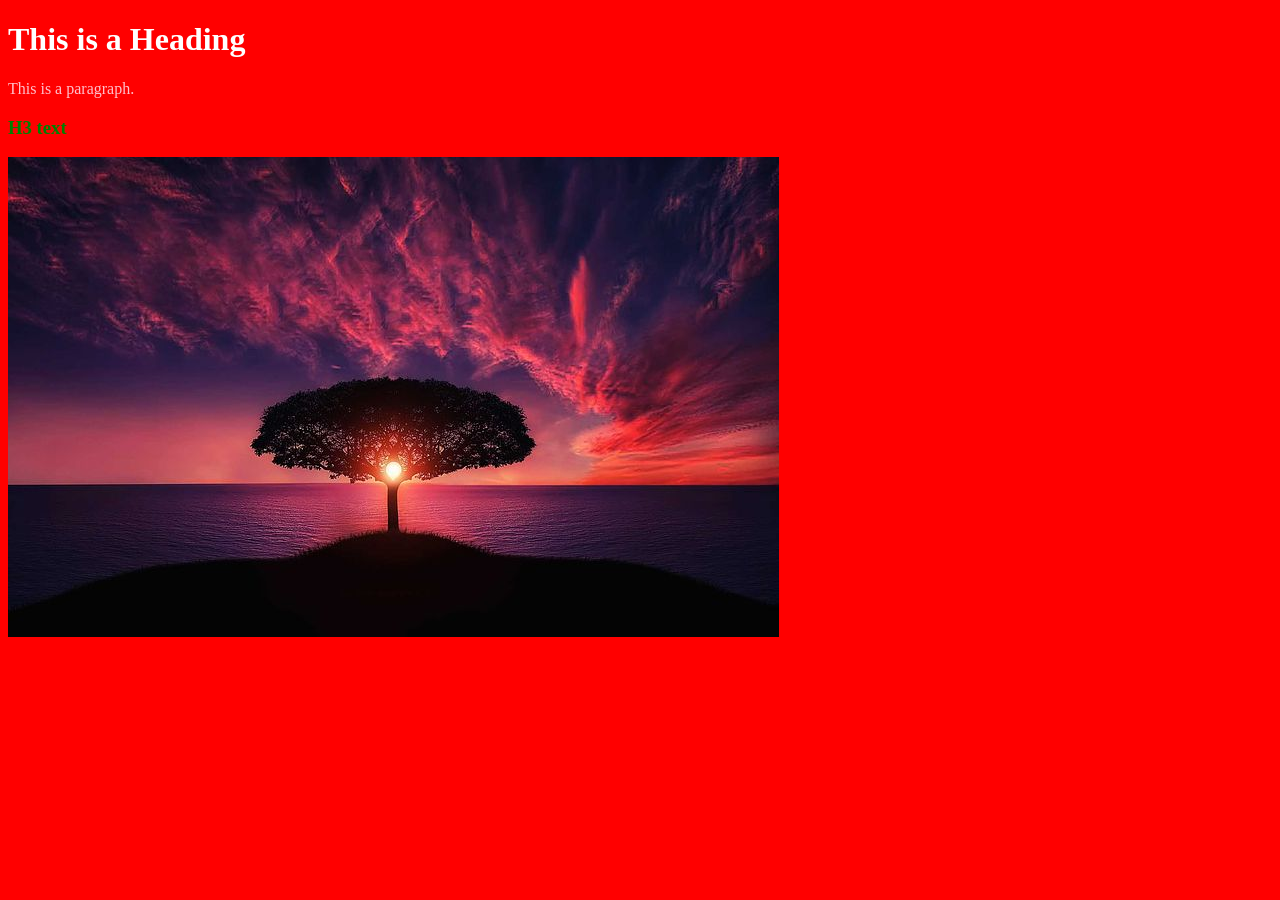
<file: html/index.html>
<!DOCTYPE html>
	<html>
	<head>
		<title>index</title>
		<link rel="stylesheet" type="text/css" href="style.css">
		<style type="text/css">
			p{
				color: pink;
			}
		</style>
	</head>

	<body style="background-color:red ">

		<h1 style="color: white">This is a Heading</h1>
		<p>This is a paragraph.</p>
		<h3>H3 text</h3>

	<img src="image.jpg" alt="Image">

	</body>
</html>
</file>
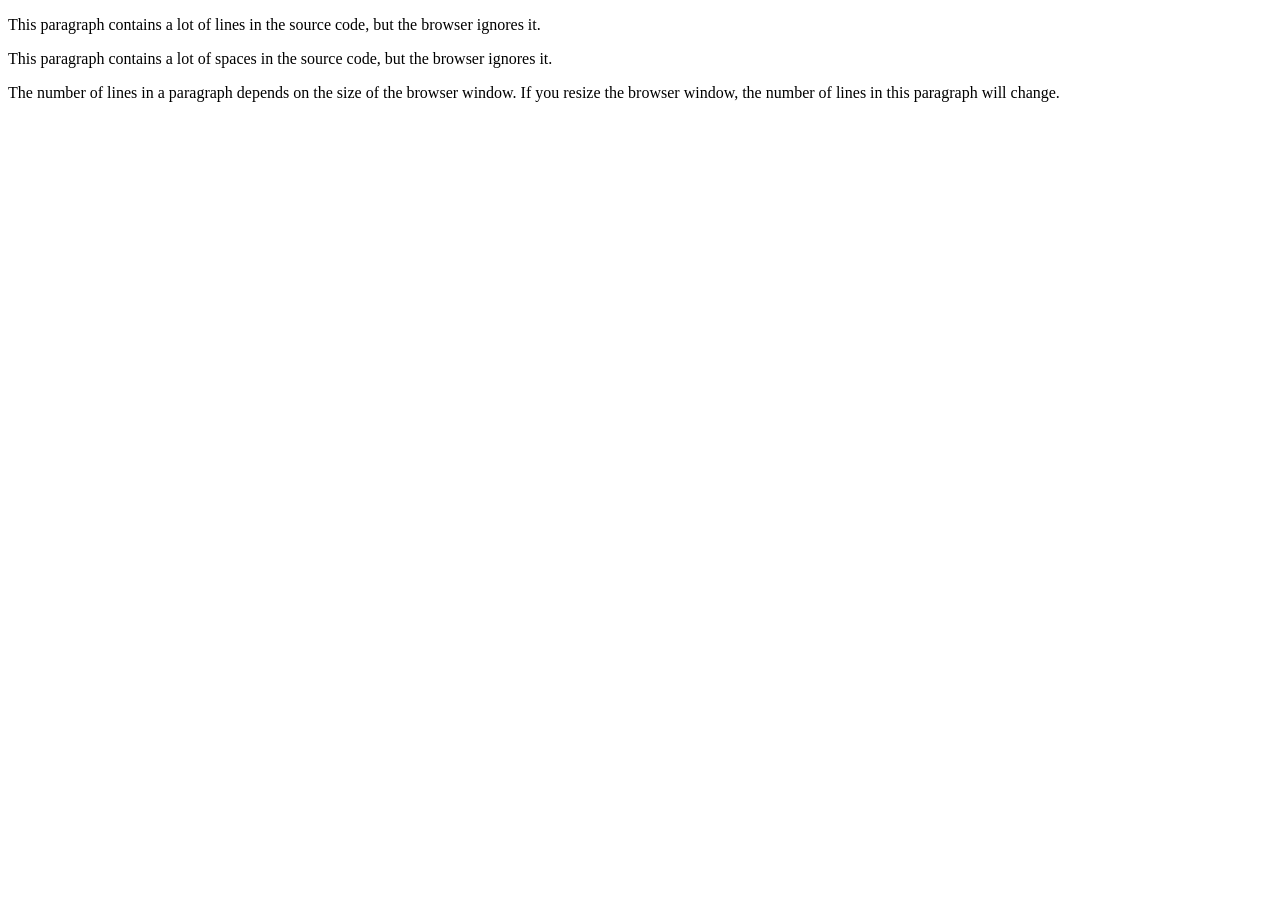
<file: html/mai.html>
<!DOCTYPE html>
<html>
<body>

<p>
This paragraph
contains a lot of lines
in the source code,
but the browser 
ignores it.
</p>

<p>
This paragraph
contains      a lot of spaces
in the source     code,
but the    browser 
ignores it.
</p>

<p>
The number of lines in a paragraph depends on the size of the browser window. If you resize the browser window, the number of lines in this paragraph will change.
</p>

</body>
</html>
</file>
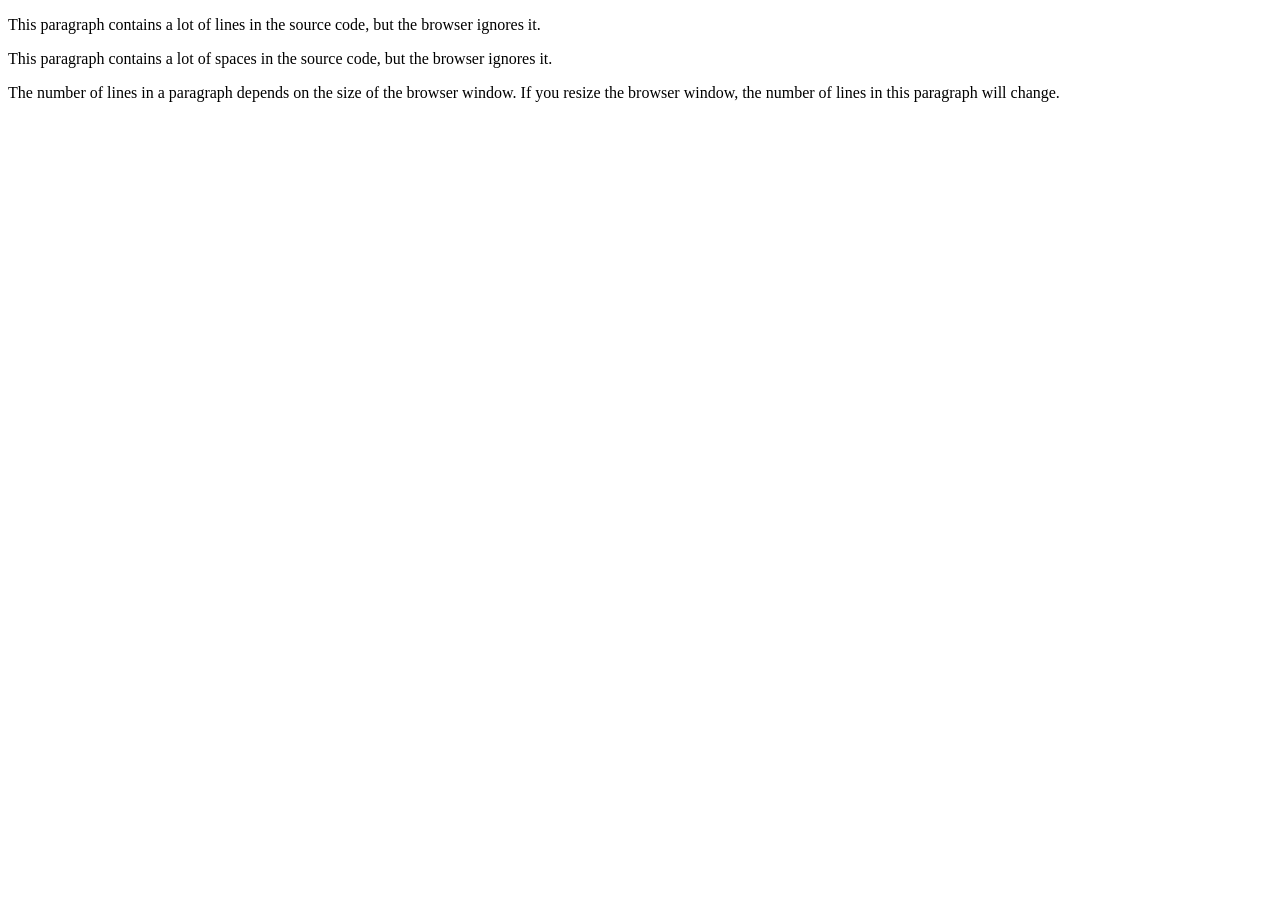
<file: html/paragraphs.html>
<!DOCTYPE html>
<html>
<body>

<p>
This paragraph
contains a lot of lines
in the source code,
but the browser 
ignores it.
</p>

<p>
This paragraph
contains      a lot of spaces
in the source     code,
but the    browser 
ignores it.
</p>

<p>
The number of lines in a paragraph depends on the size of the browser window. If you resize the browser window, the number of lines in this paragraph will change.
</p>

</body>
</html>
</file>
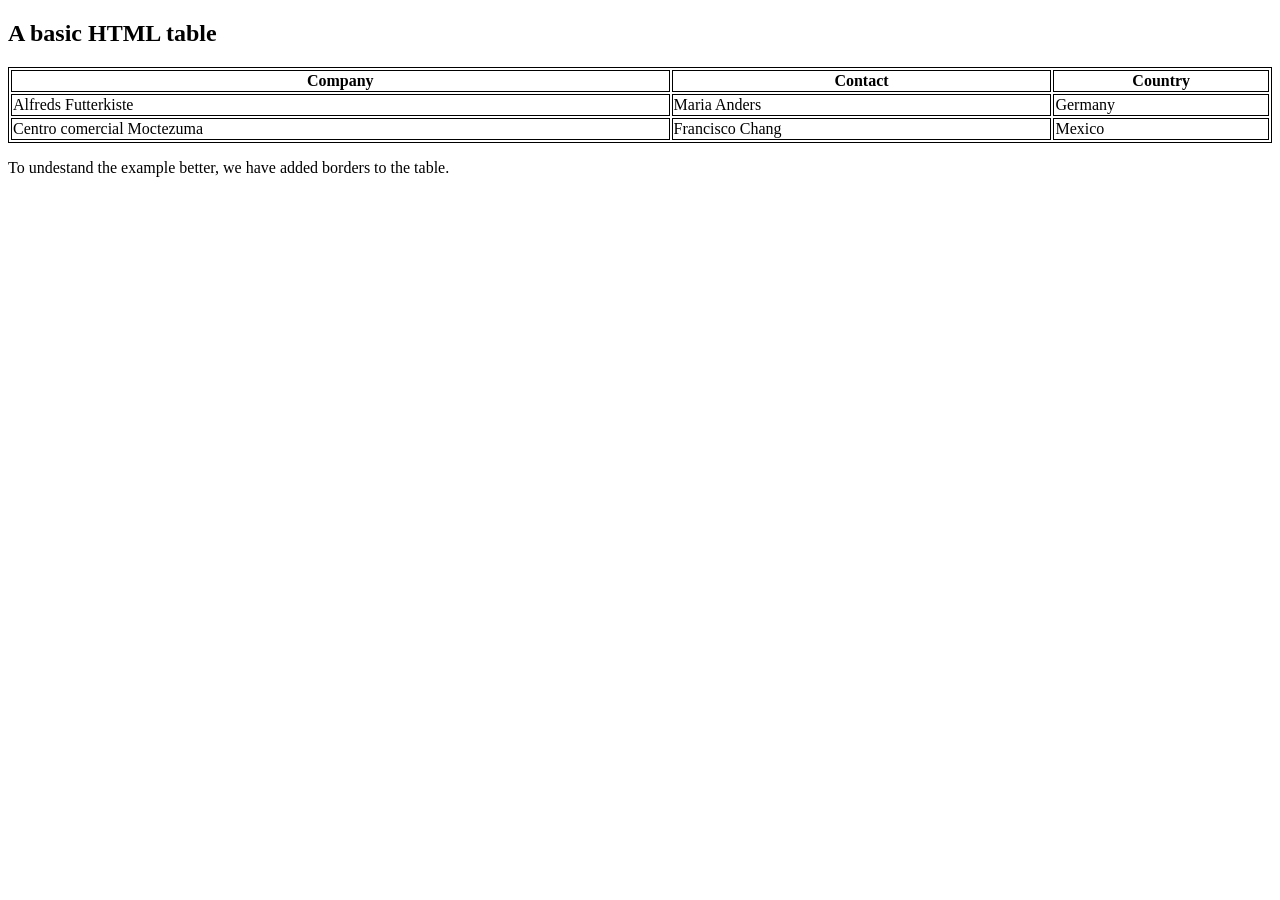
<file: html/tables.html>
<!DOCTYPE html>
<html>
<style>
table, th, td {
  border:1px solid black;
}
</style>
<body>

<h2>A basic HTML table</h2>

<table style="width:100%">
  <tr>
    <th>Company</th>
    <th>Contact</th>
    <th>Country</th>
  </tr>
  <tr>
    <td>Alfreds Futterkiste</td>
    <td>Maria Anders</td>
    <td>Germany</td>
  </tr>
  <tr>
    <td>Centro comercial Moctezuma</td>
    <td>Francisco Chang</td>
    <td>Mexico</td>
  </tr>
</table>

<p>To undestand the example better, we have added borders to the table.</p>

</body>
</html>
</file>
<file: html/style.css>
h3{
	color: green;
}
</file>
